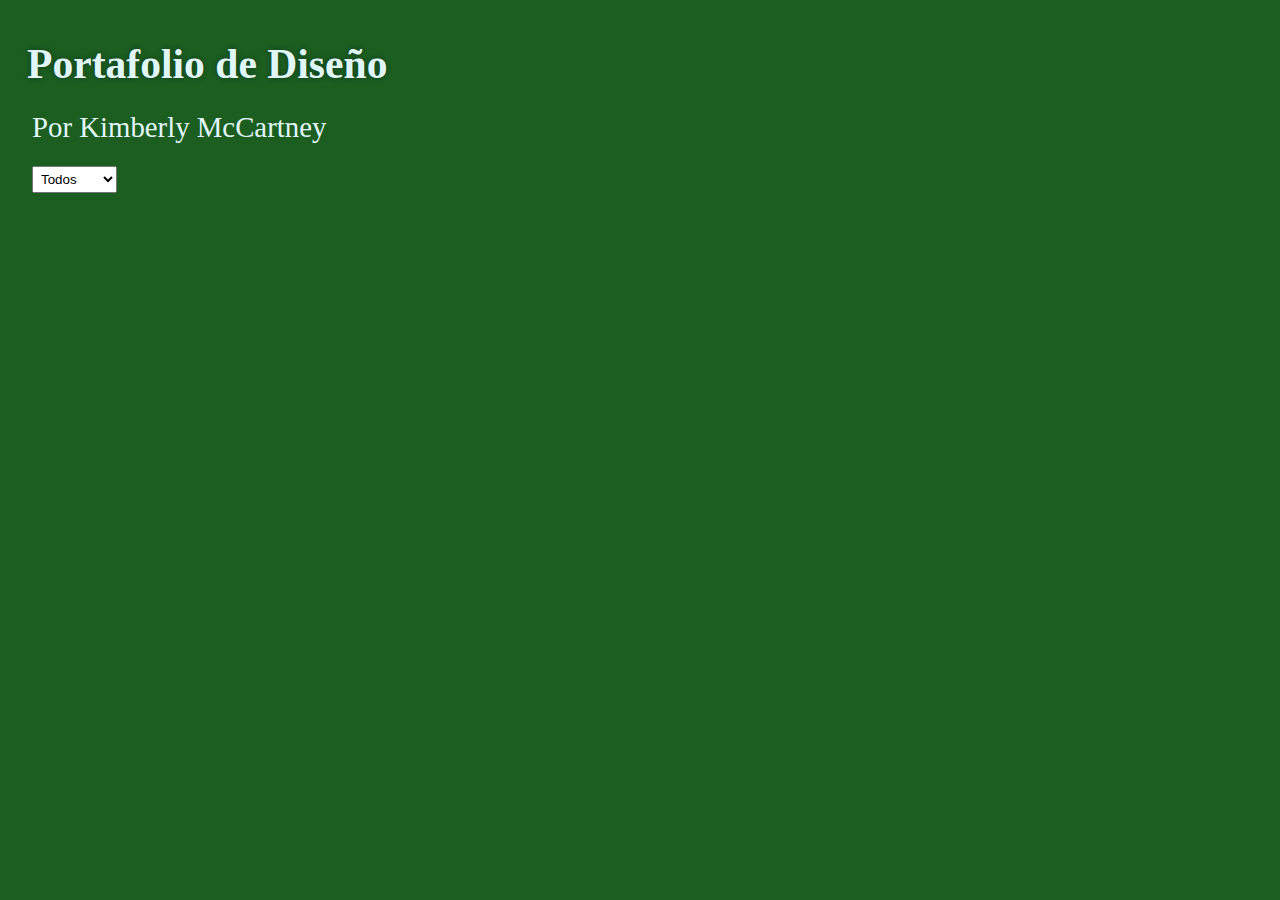
<file: index.html>
<!DOCTYPE html>
<html lang="es">
    <head>
        <meta charset="utf-8" />
        <title>🐙 Kimberly McCartney</title>
        <link rel="stylesheet" href="style.css" />
    </head>
    <body>
        <header>
            <h1>Portafolio de Diseño</h1>
            <h2></h2>
            <select>
                <option>Todos</option>
                <option>Industrial</option>
                <option>Editorial</option>
                <option>Servicios</option>
                
            </select>
        </header>

        <main></main>

        <script>
            //unas variables que no varían, que son constantes:

            const autoria = document.querySelector("h2");

            const principal = document.querySelector("main");

            const seleccion = document.querySelector("select");

            const nombre = "Kimberly McCartney";

            //noten que hoy uso `` y ${}, en lugar de comillas y concatenaciones

            autoria.innerHTML = `Por ${nombre}`;

            //acá voy por el JSON

            async function astros() {
                const consulta = await fetch("https://raw.githubusercontent.com/kimccartney/dno096-09/refs/heads/main/data.js");
                const data = await consulta.json();
                console.log(data);

                data.forEach((d,i) => principal.innerHTML += `<div class="${d.signo}"><img src="${d.foto}" title="${d.fecha}"><p><a href="single.html?data=${i}" target="_blank">${d.nombre}</a></p>`);

                seleccionables();
            }

            astros().catch((error) => console.error(error));

            //lo que sigue es una función que ejecuto dentro de astros()

            var valor;

            function seleccionables() {
                seleccion.addEventListener("change", (e) => {
                    document.querySelectorAll("div").forEach((t) => t.classList.add("esconde"));
                    valor = e.target.value;
                    if (valor !== "todos") {
                        document.querySelectorAll(`.${valor}`).forEach((t) => t.classList.remove("esconde"));
                    } else {
                        document.querySelectorAll("div").forEach((t) => t.classList.remove("esconde"));
                    }
                });
            }
        </script>
    </body>
</html>
</file>
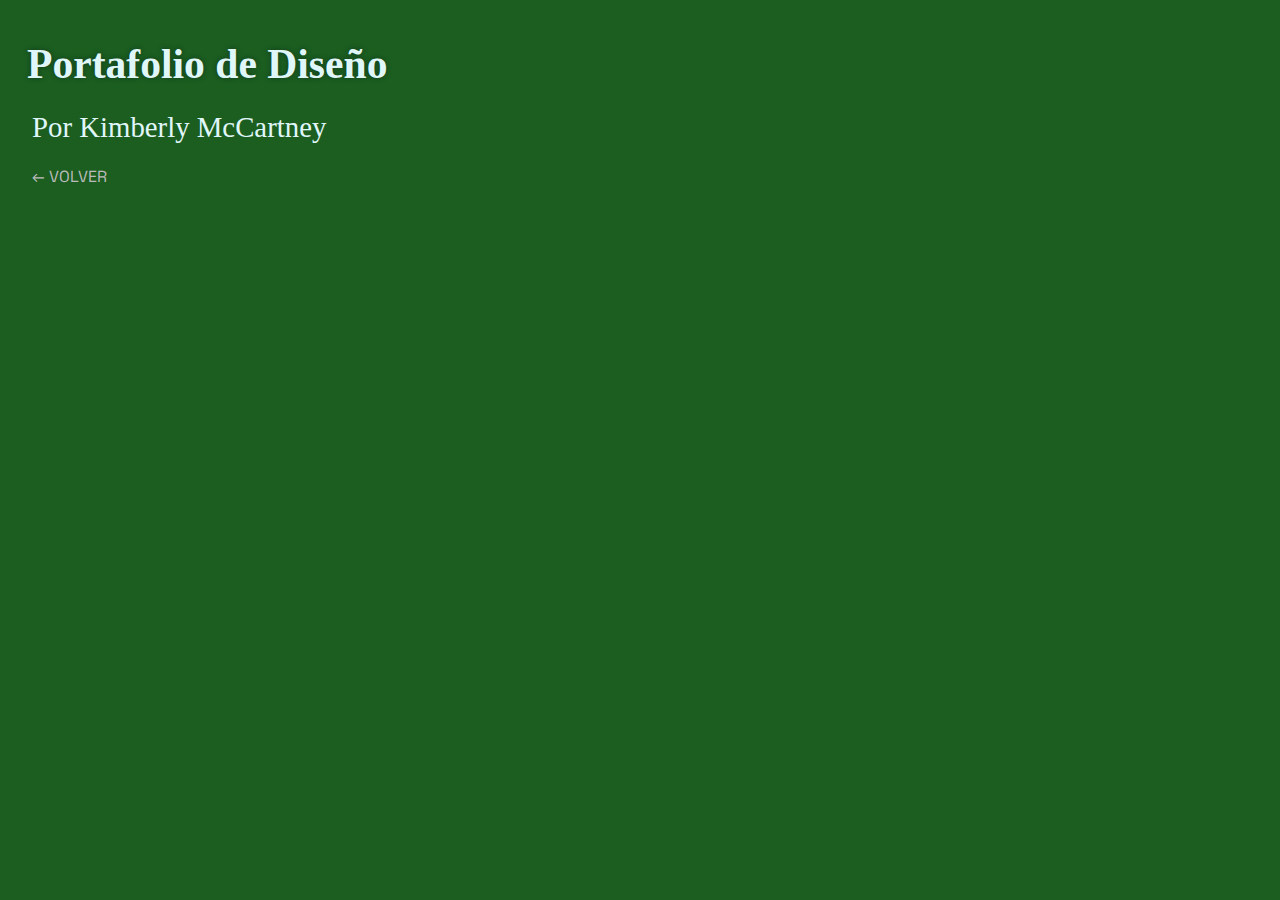
<file: single.html>
<!DOCTYPE html>
<html lang="es">
<head>
    <meta charset="utf-8" />
    <title>🐙 Kimberly McCartney</title>
    <link rel="stylesheet" href="style.css" />
</head>
<body>
    <header>
        <h1>Portafolio de Diseño</h1>
        <h2></h2>
        <a href="index.html">&larr; VOLVER </a>
    </header>

    <main></main>

    <script>
        // Vamos a buscar un dato desde la URL
        var x = new URLSearchParams(window.location.search).get("data");
        console.log("Valor de x:", x);  // Verificar el valor de 'x'

        // Constantes
        const autoria = document.querySelector("h2");
        const principal = document.querySelector("main");

        const nombre = "Kimberly McCartney";
        autoria.innerHTML = `Por ${nombre}`;

        // Función para obtener datos del archivo JSON
        async function astros() {
            try {
                const consulta = await fetch("https://raw.githubusercontent.com/Franirribarrat/dno096-08/refs/heads/main/data.js");
                const data = await consulta.json();
                console.log("Datos obtenidos:", data);  // Verificar los datos obtenidos

                if (x && data[x]) {
                    principal.innerHTML += `
                        <h3>${data[x].nombre}</h3>
                        <p>${data[x].fecha}</p>
                        <p>${data[x].descripcion}</p>
                        <img src="${data[x].foto}" alt="${data[x].nombre}">
                    `;
                } else {
                    console.warn("No se encontró el valor de 'x' en los datos.");
                    window.location.href = "index.html";
                }
            } catch (error) {
                console.error("Error al obtener los datos:", error);
            }
        }

        astros();
    </script>
</body>
</html>
</file>
<file: style.css>
@import url("https://fonts.googleapis.com/css2?family=Space+Grotesk:wght@300..700&display=swap");

html, body {
  
    background-color: #1B5E20;
    color: rgba(255, 255, 255, 0.7);
    margin: 0;
    padding: 0;
    font-family: "Space Grotesk", sans-serif;
    font-weight: 400;
    font-style: normal;
    min-height: 100vh;
}

header, main{
    padding: 1rem 2rem;    
}

header {
    width: calc(50vw - 4rem);
}

@media (orientation: portrait) {
    header {
        width: calc(90vw - 4rem);
    }
}

main{
    width: calc(90vw - 4rem);
    padding-bottom: 10vh;   
}

h1 {
    font-family: "Gowun Batang", serif;
    font-weight: 700;
    font-style: normal;
    font-size: calc(1rem + 2vw);
    text-shadow: 0 0 5px rgba(10, 20, 30, 0.5);
    margin-left: -5px;
    line-height: 1;
    color: #E0F7FA;
}

h2 {
    font-family: "Gowun Batang", serif;
    font-weight: 400;
    font-style: normal;
    font-size: calc(1rem + 1vw);
    line-height: 1;
    color:#E0F7FA;
}

select{
    padding:0.25rem;
}

a {
    color: #bbb;
    text-decoration: none;
}

a:hover {
    color: #fff;
}

main div{
    width:24%;
    margin:2% 1% 0 0;
    background:#004D40;
    display:inline-block;
    vertical-align: bottom;
    overflow: hidden;
}

@media (orientation: portrait) {
    main div {
        width:49%;
    }
}

main div img {
    width: 100%; /* Ajusta el ancho de la imagen */
    max-width: 100%; /* Asegura que la imagen no crezca más allá de su contenedor */
    height: auto; /* Mantiene la proporción de la imagen */
}

main div p {
    text-align: center; /* Centrar el texto dentro del div */
    margin: 10px auto; /* Elimina el doble punto y coma en la línea anterior */
    margin-top: 0;
    margin-bottom: 0.5rem;
    padding: 0;
    color: #E0F7FA; /* Cambia el color para que sea legible en el fondo oscuro */
    width: 100%; /* Asegura que el párrafo ocupe todo el ancho del div */
    word-wrap: break-word; /* Si hay palabras largas, se ajustarán */
}

p {
    width: 300px; /* Ancho fijo */
    text-align: ; /* Justificación del texto */
    margin: 10px auto;
    padding: 10px;
    color: rgba(255, 255, 255, 0.7); /* Color para el párrafo general */
}

.esconde{
    display: none;
}
</file>
